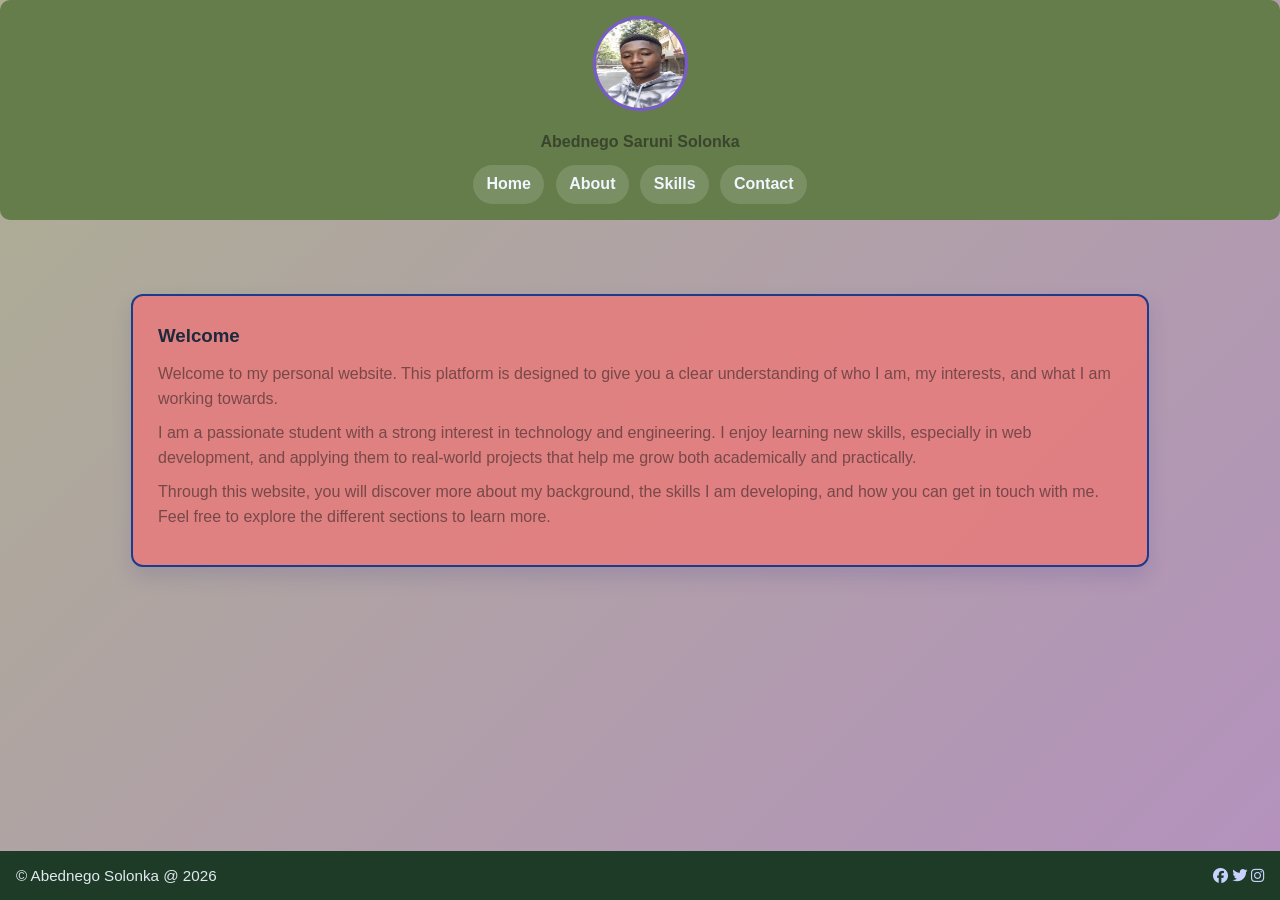
<file: index.html>
<!DOCTYPE html>
<html lang="en">

<head>
    <title>Personal profile Page</title>
    <link rel="stylesheet" href="style.css">
    <link rel="stylesheet" href="response.css">
    <link rel="stylesheet" href="https://cdnjs.cloudflare.com/ajax/libs/font-awesome/6.5.0/css/all.min.css">
</head>

<body>
    <header>

        <!--profile photo-->
        <img src="Abednego.png" alt="Abednego.png">
        <p>Abednego Saruni Solonka</p>

        <navbar>
            <a href="index.html">Home</a>
            <a href="about.html">About</a>
            <a href="skills.html">Skills</a>
            <a href="contact.html">Contact</a>
        </navbar>
    </header>

    <br><br>
    <!--main content-->
    <main>
        <section>
            <article>

                <h1>Welcome</h1>

                <p> Welcome to my personal website. This platform is designed to give you a clear understanding of who I
                    am, my interests, and what I am working towards. </p>
                <p> I am a passionate student with a strong interest in technology and engineering. I enjoy learning new
                    skills, especially in web development, and applying them to real-world projects that help me grow
                    both academically and practically. </p>
                <p> Through this website, you will discover more about my background, the skills I am developing, and
                    how you can get in touch with me. Feel free to explore the different sections to learn more. </p>
            </article>
        </section>
    </main>

    <!--footer-->
    <footer>
        <div>
            © Abednego Solonka @ 2026
        </div>

        <!--social icons-->
        <div>
            <a href="#"><i class="fab fa-facebook"></i></a>
            <a href="#"><i class="fab fa-twitter"></i></a>
            <a href="#"><i class="fab fa-instagram"></i></a>
        </div>
    </footer>

</body>

</html>
</file>
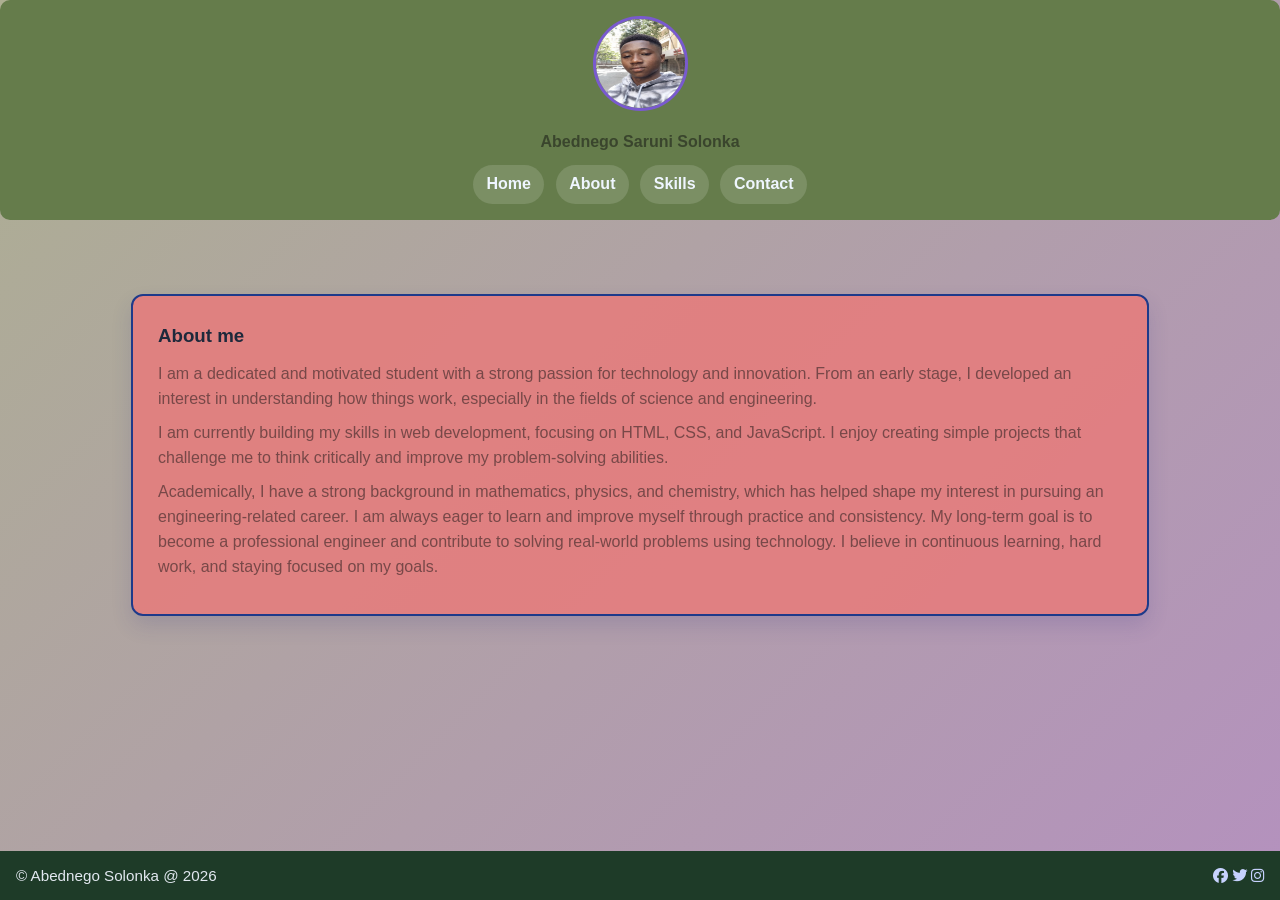
<file: about.html>
<!DOCTYPE html>
<html lang="en">

<head>
    <title>Personal profile Page</title>
    <link rel="stylesheet" href="style.css">
    <link rel="stylesheet" href="response.css">
    <link rel="stylesheet" href="https://cdnjs.cloudflare.com/ajax/libs/font-awesome/6.5.0/css/all.min.css">
</head>

<body>
    <header>

        <!--profile photo-->
        <img src="Abednego.png" alt="Abednego.png">
        <p>Abednego Saruni Solonka</p>

        <navbar>
            <a href="index.html">Home</a>
            <a href="about.html">About</a>
            <a href="skills.html">Skills</a>
            <a href="contact.html">Contact</a>
        </navbar>
    </header>

    <br><br>

    <!--main content-->
    <main>
        <section>
            <article>
                <h1>About me</h1>
                <p> I am a dedicated and motivated student with a strong passion for technology and innovation. From an
                    early stage, I developed an interest in understanding how things work, especially in the fields of
                    science and engineering. </p>
                <p> I am currently building my skills in web development, focusing on HTML, CSS, and JavaScript. I enjoy
                    creating simple projects that challenge me to think critically and improve my problem-solving
                    abilities. </p>
                <p> Academically, I have a strong background in mathematics, physics, and chemistry, which has helped
                    shape my interest in pursuing an engineering-related career. I am always eager to learn and improve
                    myself through practice and consistency. My long-term goal is to become a professional engineer and
                    contribute to solving real-world problems using technology. I believe in continuous learning, hard
                    work, and staying focused on my goals. </p>
            </article>
        </section>
    </main>

    <!--footer-->
    <footer>
        <div>
            © Abednego Solonka @ 2026
        </div>

        <!--social icons-->
        <div>
            <a href="#"><i class="fab fa-facebook"></i></a>
            <a href="#"><i class="fab fa-twitter"></i></a>
            <a href="#"><i class="fab fa-instagram"></i></a>
        </div>
    </footer>
</body>

</html>
</file>
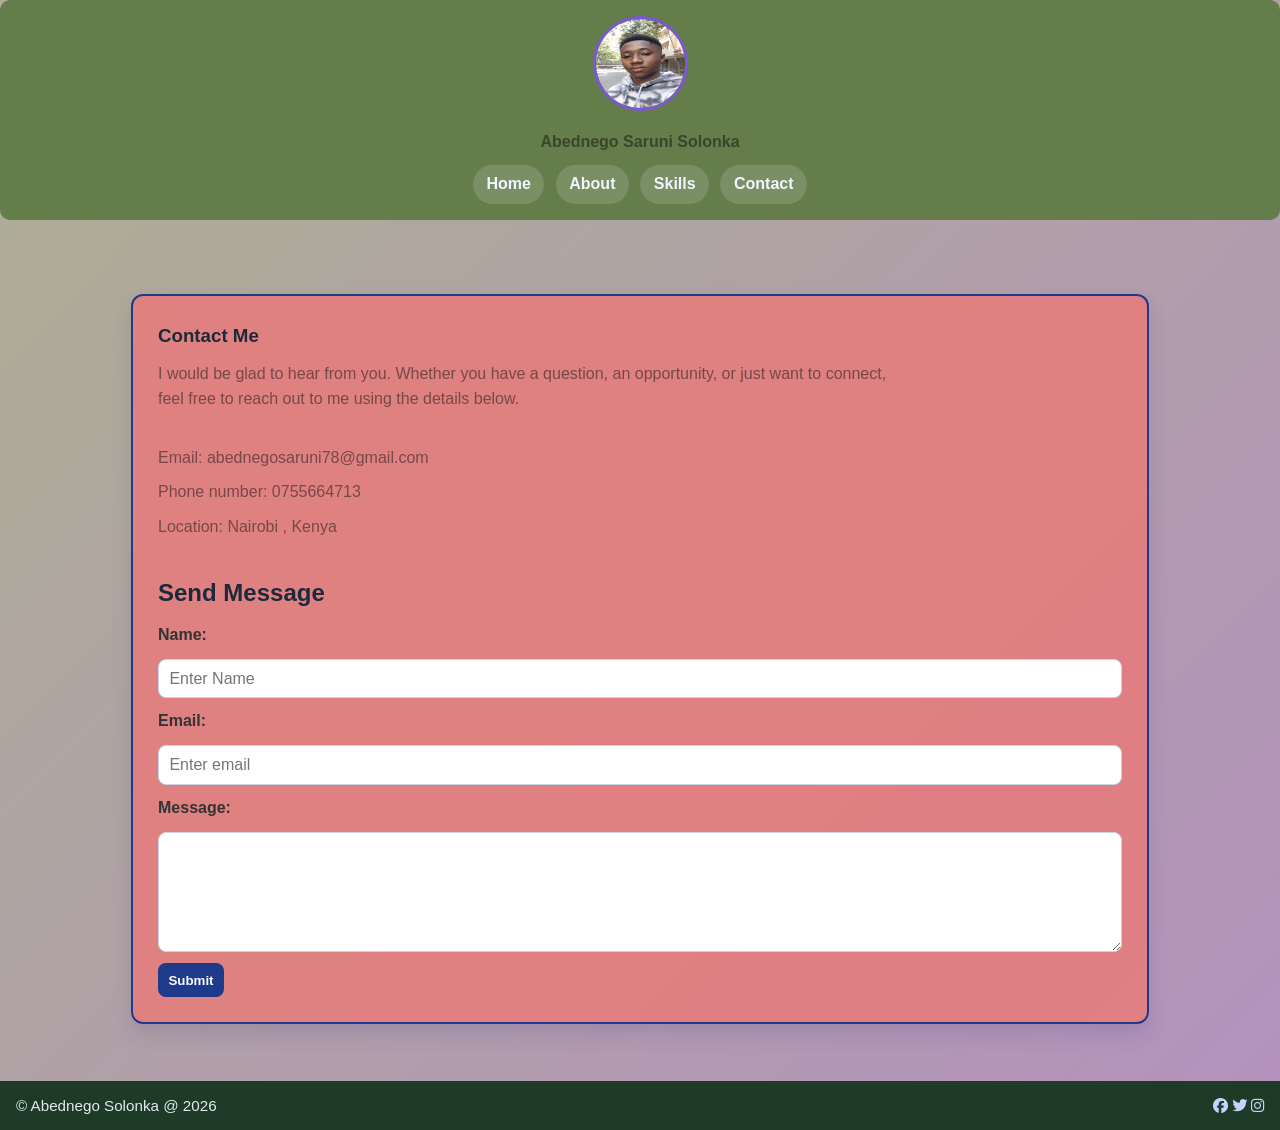
<file: contact.html>
<!DOCTYPE html>
<html lang="en">

<head>
    <title>Personal profile Page</title>
    <link rel="stylesheet" href="style.css">
    <link rel="stylesheet" href="response.css">
    <link rel="stylesheet" href="https://cdnjs.cloudflare.com/ajax/libs/font-awesome/6.5.0/css/all.min.css">
</head>

<body>
    <header>

        <!--profile photo-->
        <img src="Abednego.png" alt="Abednego.png">
        <p>Abednego Saruni Solonka</p>

        <navbar>
            <a href="index.html">Home</a>
            <a href="about.html">About</a>
            <a href="skills.html">Skills</a>
            <a href="contact.html">Contact</a>
        </navbar>
    </header>

    <br><br>

    <!--main content-->

    <main>
        <section>
            <article>
                <h1>Contact Me</h1>

                <p> I would be glad to hear from you. Whether you have a question, an opportunity, or just want to
                    connect,<br> feel free to reach out to me using the details below. </p>
                <br>
                <p>Email: abednegosaruni78@gmail.com</p>
                <p>Phone number: 0755664713</p>
                <p>Location: Nairobi , Kenya</p>

                <br>

                <h2>Send Message</h2>
                <!--form-->
                <form>
                    <label for="Name">Name: </label>
                    <input type="text" placeholder="Enter Name" required>
                    <label for="email">Email: </label>
                    <input type="text" placeholder="Enter email">
                    <label for="Message">Message: </label>
                    <textarea name="message"></textarea>
                    <button type="submit">Submit</button>
                </form>

            </article>
        </section>
    </main>

    <!--footer-->
    <footer>
        <div>
            © Abednego Solonka @ 2026
        </div>

        <!--social icons-->
        <div>
            <a href="#"><i class="fab fa-facebook"></i></a>
            <a href="#"><i class="fab fa-twitter"></i></a>
            <a href="#"><i class="fab fa-instagram"></i></a>
        </div>
    </footer>
</body>

</html>
</file>
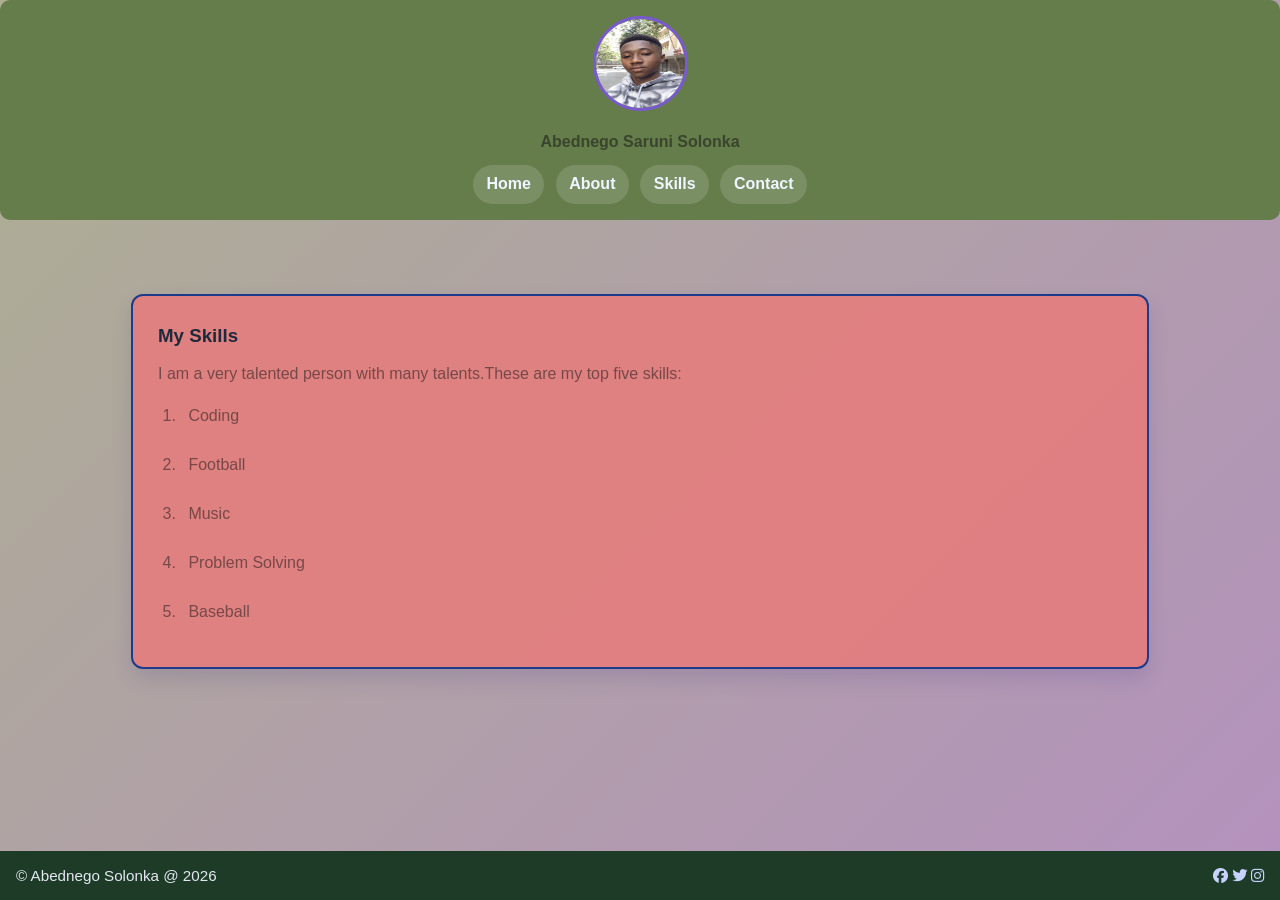
<file: skills.html>
<!DOCTYPE html>
<html lang="en">

<head>
    <title>Personal profile Page</title>
    <link rel="stylesheet" href="style.css">
    <link rel="stylesheet" href="response.css">
    <link rel="stylesheet" href="https://cdnjs.cloudflare.com/ajax/libs/font-awesome/6.5.0/css/all.min.css">
</head>

<body>
    <header>

        <!--profile photo-->
        <img src="Abednego.png" alt="Abednego.png">
        <p>Abednego Saruni Solonka</p>

        <navbar>
            <a href="index.html">Home</a>
            <a href="about.html">About</a>
            <a href="skills.html">Skills</a>
            <a href="contact.html">Contact</a>
        </navbar>
    </header>

    <br><br>
    <!--main content-->
    <main>
        <section>
            <article>
                <h1>My Skills</h1>
                <p>I am a very talented person with many talents.These are my top five skills: </p>

                <ol>
                    <li>Coding</li>
                    <li>Football</li>
                    <li>Music </li>
                    <li>Problem Solving</li>
                    <li>Baseball</li>
                </ol>
            </article>
        </section>
    </main>

    <!--footer-->
    <footer>
        <div>
            © Abednego Solonka @ 2026
        </div>

        <!--social icons-->
        <div>
            <a href="#"><i class="fab fa-facebook"></i></a>
            <a href="#"><i class="fab fa-twitter"></i></a>
            <a href="#"><i class="fab fa-instagram"></i></a>
        </div>
    </footer>
</body>

</html>
</file>
<file: style.css>
:root {
  --bg: linear-gradient(135deg, #adaf92, #b491be);
  --text: #1f2937;
  --text-soft: hsla(0, 0%, 6%, 0.493);
  --primary: hsl(66, 21%, 47%);
  --primary-soft: hsl(256, 54%, 58%);
  --card: #e77c7cdd;
  --border: #789632;
  --header: #657c4b;
  --footer: #1e3b28;
  --radius: 12px;
}

*,
*::before,
*::after {
  margin: 0;
  padding: 0;
  box-sizing: border-box;
}

body {
  font-family: "Segoe UI", Roboto, Helvetica, Arial, sans-serif;
  min-height: 100vh;
  background: var(--bg);
  color: var(--text);
  line-height: 1.55;
  display: flex;
  flex-direction: column;
}

header {
  
  top: 0;
  background: var(--header);
  color: #f8fafc;
  text-align: center;
  padding: 1rem;
  border-radius: 10px;
}

header img {
  width: 95px;
  height: 95px;
  border-radius: 50%;
  border: 3px solid var(--primary-soft);
}

header p {
  margin: 0.7rem 0 0.5rem;
  font-weight: 700;
}

navbar,
nav {
  display: flex;
  justify-content: center;
  flex-wrap: wrap;
  gap: 0.7rem;
  margin-top: 0.65rem;
}

navbar a,
nav a {
  color: #eff6ff;
  text-decoration: none;
  background: rgba(255, 255, 255, 0.14);
  border-radius: 999px;
  padding: 0.45rem 0.85rem;
  font-weight: 600;
  transition: transform 0.15s ease, background 0.15s ease;
}

navbar a:hover,
nav a:hover {
  background: var(--primary);
  transform: translateY(-1px);
}

main {
  width: min(100%, 1050px);
  margin: 0 auto;
  padding: 1.5rem 1rem 2rem;
  flex: 1;
}

section {
  background: var(--card);
  border: 1px solid var(--border);
  border-radius: var(--radius);
  box-shadow: 0 10px 20px rgba(49, 46, 129, 0.15);
  padding: 1.3rem;
  margin-bottom: 1rem;
}

section h1,
section h2 {
  color: #1e293b;
  margin-bottom: 0.75rem;
}

p,
li,
ol {
  color: var(--text-soft);
  margin-bottom: 0.6rem;
}

ol {
  padding-left: 1.4rem;
}

li {
  margin: 0.3rem 0;
}

main img {
  width: min(160px, 28vw);
  display: block;
  margin: 0 auto 0.9rem;
  border-radius: 50%;
  border: 2px solid var(--primary);
}

form {
  display: grid;
  gap: 0.7rem;
}

form label {
  font-weight: 600;
}

form input,
form textarea,
form button {
  border-radius: 8px;
  border: 1px solid #cbd5e1;
  padding: 0.6rem 0.65rem;
}

form input,
form textarea {
  width: 100%;
  font-size: 1rem;
}

form textarea {min-height: 120px; resize: vertical;}

form button {
  background: var(--primary);
  color: #f8fafc;
  border: none;
  font-weight: 700;
  cursor: pointer;
  width: fit-content;
}

form button:hover {
  background: var(--primary-soft);
}

footer {
  background: var(--footer);
  color: #e2e8f0;
  padding: 0.8rem 1rem;
  display: flex;
  flex-wrap: wrap;
  justify-content: space-between;
  gap: 0.7rem;
  font-size: 0.95rem;
}

footer a {
  color: #c7d2fe;
  text-decoration: none;
}

footer a:hover {
  color: #facc15;
}

@media (max-width: 680px) {
  main {padding: 1rem 0.8rem 1.2rem;}
  section {padding: 1rem;}
  navbar,
  nav {gap: 0.55rem;}
}
</file>
<file: response.css>
/* =========================
   CSS CUSTOM PROPERTIES
========================= */
:root {
    --primary: #1e3a8a;
    --accent: #2563eb;
    --background: #f4f6f8;
    --text: #333333;
    --white: #ffffff;
    --shadow: rgba(0, 0, 0, 0.1);
}

/* Google Font Alternative */
body {
    font-family: Verdana, Geneva, Tahoma, sans-serif;
}

/* Improved Navigation */
nav a {
    padding: 8px 12px;
    border-radius: 5px;
    transition: 0.3s ease;
}

nav a:hover {
    background-color: var(--accent);
    color: var(--white);
}

/* Box Model Practice */
section {
    border: 2px solid var(--primary);
    padding: 25px;
    margin-bottom: 25px;
}

/* Profile Image Effects */
.profile-image img {
    transition: transform 0.3s ease;
}

.profile-image img:hover {
    transform: scale(1.05);
}

/* Skills List */
ol li {
    padding: 8px;
    margin: 8px 0;
}

/* Contact Links */
section a {
    display: inline-block;
    margin-top: 5px;
}

/* =========================
   RESPONSIVE DESIGN
========================= */
@media screen and (max-width: 768px) {

    header {
        padding: 15px;
    }

    nav {
        display: flex;
        flex-direction: column;
        gap: 10px;
    }

    nav a {
        display: block;
        width: 100%;
    }

    main {
        padding: 10px;
        margin: 15px auto;
    }

    .profile-image img {
        width: 150px;
        height: 150px;
    }

    section {
        padding: 15px;
    }

    h1 {
        font-size: 1.8rem;
    }

    h2 {
        font-size: 1.3rem;
    }
}

/* Small Phones */
@media screen and (max-width: 480px) {

    body {
        font-size: 14px;
    }

    h1 {
        font-size: 1.5rem;
    }

    .profile-image img {
        width: 120px;
        height: 120px;
    }
}
</file>
